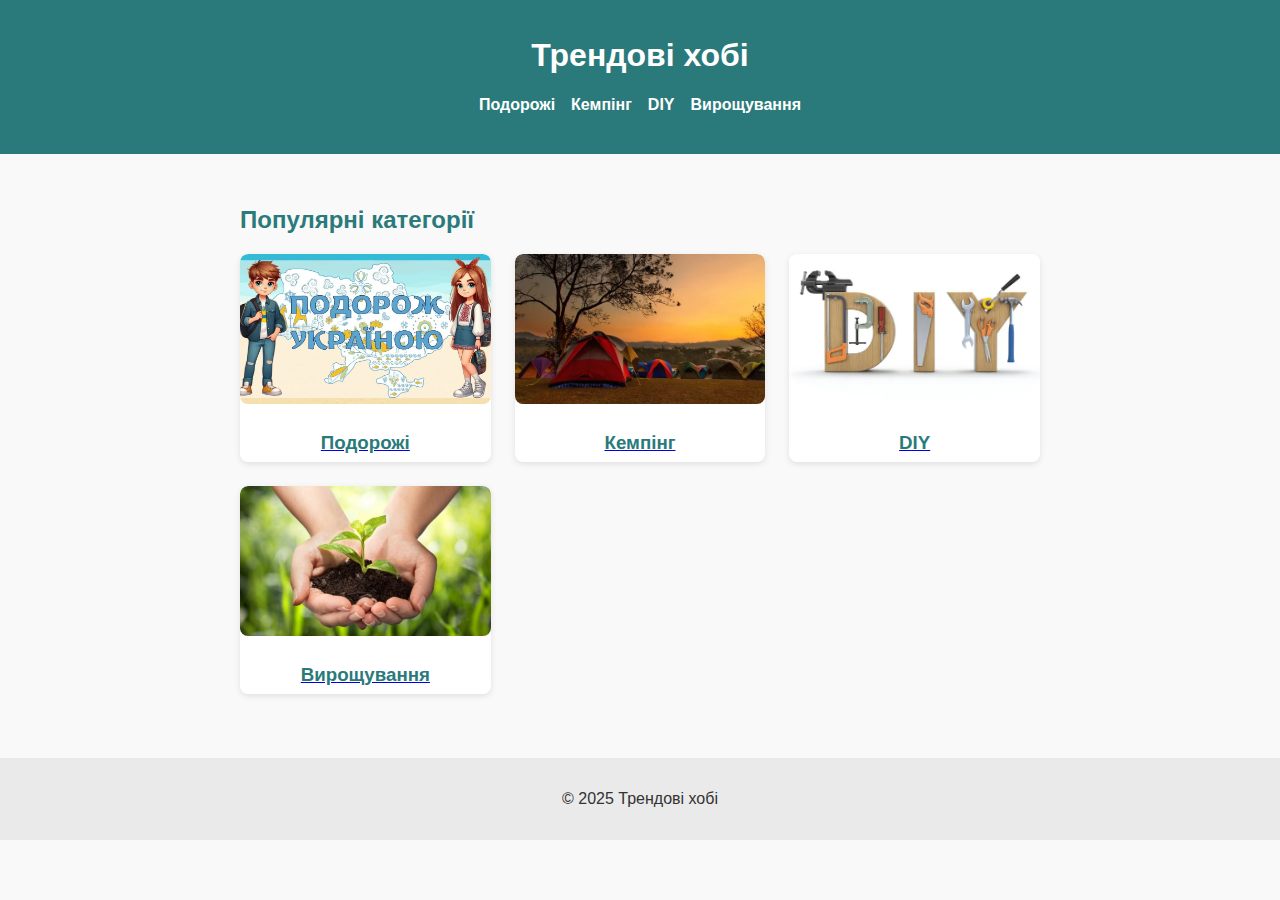
<file: index.html>
<!DOCTYPE html>
<html lang="uk">
  <head>
    <meta charset="UTF-8" />
    <meta name="viewport" content="width=device-width, initial-scale=1.0" />
    <meta name="description" content="Трендові хобі: подорожі, кемпінг, DIY, вирощування" />
    <meta property="og:title" content="Головна | Трендові хобі" />
    <meta property="og:description" content="Ідеї та гіди для хобі: подорожі, кемпінг, DIY, вирощування власної їжі" />
    <meta property="og:type" content="website" />
    <meta property="og:image" content="/images/preview.jpg" />
    <link rel="stylesheet" href="./css/styles.css" />
    <title>Головна | Трендові хобі</title>
    <!-- <style>
      body {
        font-family: Arial, sans-serif;
        margin: 0;
        padding: 0;
        background-color: #f9f9f9;
        color: #333;
      }

      header {
        background-color: #2a7a7b;
        color: white;
        padding: 1rem;
        text-align: center;
      }

      nav ul {
        list-style: none;
        padding: 0;
        display: flex;
        justify-content: center;
        gap: 1rem;
        flex-wrap: wrap;
      }

      nav a {
        color: white;
        text-decoration: none;
        font-weight: bold;
      }

      main {
        padding: 2rem;
      }

      .categories {
        display: grid;
        grid-template-columns: repeat(auto-fit, minmax(200px, 1fr));
        gap: 1.5rem;
      }

      .categories article {
        background-color: white;
        border-radius: 8px;
        overflow: hidden;
        box-shadow: 0 2px 6px rgba(0, 0, 0, 0.1);
        transition: transform 0.2s;
      }

      .categories article:hover {
        transform: translateY(-5px);
      }

      .categories img {
        width: 100%;
        height: 150px;
        object-fit: cover;
      }

      .categories h3 {
        text-align: center;
        padding: 0.5rem;
        margin: 0;
      }

      footer {
        text-align: center;
        padding: 1rem;
        background-color: #eaeaea;
        margin-top: 2rem;
      }
    </style> -->
  </head>
  <body>
    <header>
      <h1>Трендові хобі</h1>
      <nav>
        <ul>
          <li><a href="travel.html">Подорожі</a></li>
          <li><a href="camping.html">Кемпінг</a></li>
          <li><a href="diy.html">DIY</a></li>
          <li><a href="growing.html">Вирощування</a></li>
        </ul>
      </nav>
    </header>

    <main>
      <section>
        <h2>Популярні категорії</h2>
        <div class="categories">
          <article>
            <a href="travel.html">
              <img src="images/travel.webp" alt="Подорожі" />
              <h3>Подорожі</h3>
            </a>
          </article>
          <article>
            <a href="camping.html">
              <img src="images/camping.jpeg" alt="Кемпінг" />
              <h3>Кемпінг</h3>
            </a>
          </article>
          <article>
            <a href="diy.html">
              <img src="images/diy.jpg" alt="DIY" />
              <h3>DIY</h3>
            </a>
          </article>
          <article>
            <a href="growing.html">
              <img src="images/growing.jpg" alt="Вирощування" />
              <h3>Вирощування</h3>
            </a>
          </article>
        </div>
      </section>
    </main>

    <footer>
      <p>&copy; 2025 Трендові хобі</p>
    </footer>
  </body>
</html>
</file>
<file: css/styles.css>
body {
  font-family: Arial, sans-serif;
  margin: 0;
  padding: 0;
  background-color: #f9f9f9;
  color: #333;
}

header {
  background-color: #2a7a7b;
  color: white;
  padding: 1rem;
  text-align: center;
}

nav ul {
  list-style: none;
  padding: 0;
  display: flex;
  justify-content: center;
  gap: 1rem;
  flex-wrap: wrap;
}

nav a {
  color: white;
  text-decoration: none;
  font-weight: bold;
}

main {
  padding: 2rem;
}

.categories {
  display: grid;
  grid-template-columns: repeat(auto-fit, minmax(200px, 1fr));
  gap: 1.5rem;
}

.categories article {
  background-color: white;
  border-radius: 8px;
  overflow: hidden;
  box-shadow: 0 2px 6px rgba(0, 0, 0, 0.1);
  transition: transform 0.2s;
}

.categories article:hover {
  transform: translateY(-5px);
}

.categories img {
  width: 100%;
  height: 150px;
  object-fit: cover;
}

.categories h3 {
  text-align: center;
  padding: 0.5rem;
  margin: 0;
}

footer {
  text-align: center;
  padding: 1rem;
  background-color: #eaeaea;
  margin-top: 2rem;
}

body {
  font-family: Arial, sans-serif;
  margin: 0;
  padding: 0;
  background-color: #f9f9f9;
  color: #333;
}

header {
  background-color: #2a7a7b;
  color: white;
  padding: 1rem;
  text-align: center;
}

nav ul {
  list-style: none;
  padding: 0;
  display: flex;
  justify-content: center;
  gap: 1rem;
  flex-wrap: wrap;
}

nav a {
  color: white;
  text-decoration: none;
  font-weight: bold;
}

main {
  padding: 2rem;
  max-width: 800px;
  margin: 0 auto;
}

article img {
  width: 100%;
  height: auto;
  max-height: 300px;
  object-fit: cover;
  border-radius: 8px;
  margin-bottom: 1rem;
}

h2,
h3 {
  color: #2a7a7b;
}

ul {
  padding-left: 1.5rem;
}

li {
  margin-bottom: 0.5rem;
}

footer {
  text-align: center;
  padding: 1rem;
  background-color: #eaeaea;
  margin-top: 2rem;
}

body {
  font-family: Arial, sans-serif;
  margin: 0;
  padding: 0;
  background-color: #f9f9f9;
  color: #333;
}

header {
  background-color: #2a7a7b;
  color: white;
  padding: 1rem;
  text-align: center;
}

nav ul {
  list-style: none;
  padding: 0;
  display: flex;
  justify-content: center;
  gap: 1rem;
  flex-wrap: wrap;
}

nav a {
  color: white;
  text-decoration: none;
  font-weight: bold;
}

main {
  padding: 2rem;
}

.categories {
  display: grid;
  grid-template-columns: repeat(auto-fit, minmax(200px, 1fr));
  gap: 1.5rem;
}

.categories article {
  background-color: white;
  border-radius: 8px;
  overflow: hidden;
  box-shadow: 0 2px 6px rgba(0, 0, 0, 0.1);
  transition: transform 0.2s;
}

.categories article:hover {
  transform: translateY(-5px);
}

.categories img {
  width: 100%;
  height: 150px;
  object-fit: cover;
}

.categories h3 {
  text-align: center;
  padding: 0.5rem;
  margin: 0;
}

footer {
  text-align: center;
  padding: 1rem;
  background-color: #eaeaea;
  margin-top: 2rem;
}
</file>
